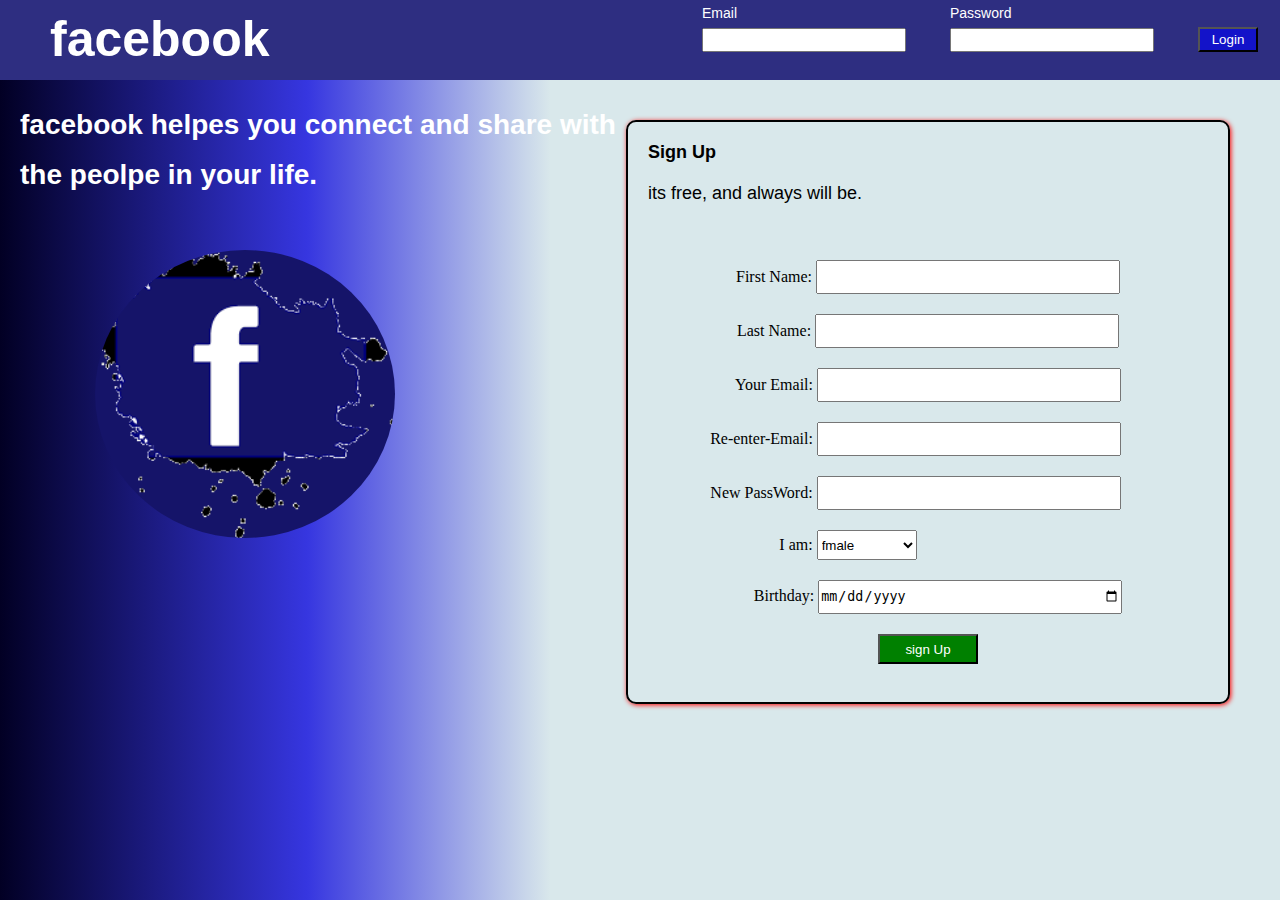
<file: third_task/index.html>
<!DOCTYPE html>
<html lang="en">
  <head>
    <meta charset="UTF-8" />
    <meta http-equiv="X-UA-Compatible" content="IE=edge" />
    <meta name="viewport" content="width=device-width, initial-scale=1.0" />
    <link rel="stylesheet" href="CssSheets/style.css" />
    <link rel="icon" href="images/facebook-logo.png" type="image/x-icon" />
    <title>facebook login demo</title>
  </head>
  <body>
    <header>
      <p id="facebook_label">facebook</p>
      <div id="login-part">
        <form action="">
          <label for="email" id="emailLabel" class="label">Email</label>
          <input type="email" name="" id="email" class="field" />

          <label for="Password" id="passwordLabel" class="label"
            >Password</label
          >
          <input type="password" name="" id="Password" class="field" />
          <input type="submit" value="Login" id="submitButton" />
        </form>
      </div>
    </header>

    <div id="about">
      <p>
        facebook helpes you connect and share with <br />
        the peolpe in your life.
      </p>
      <img src="images/f.png" alt="" />
    </div>

    <div id="sign-Up">
      <p>Sign Up</p>
      <p style="font-weight: normal">its free, and always will be.</p>
      <br /><br />
      <form action="" id="sign-Up-form">
        <label id="flabel" for="firstName">First Name:</label>
        <input type="text" id="firstName" class="field-sign-Up" /><br />

        <label for="lastName">Last Name:</label>
        <input type="text" id="lastName" class="field-sign-Up" /><br />

        <label for="email-sign-Up">Your Email:</label>
        <input type="email" id="email-sign-Up" class="field-sign-Up" /><br />

        <label style="margin-left: -25px" for="re-email">Re-enter-Email:</label>
        <input type="email" id="re-email" class="field-sign-Up" /><br />

        <label style="margin-left: -25px" for="password">New PassWord:</label>
        <input type="password" id="password" class="field-sign-Up" /><br />

        <label
          id="gender_label"
          style="width: 100px; margin-left: -160px"
          for="gender"
          >I am:</label
        >
        <select name="gender" id="gender" class="field-sign-Up">
          <option value="fmale">fmale</option>
          <option value="male">male</option></select
        ><br />
        <label style="width: 100px; margin-left: 20px" for="date"
          >Birthday:</label
        >
        <input type="date" id="date" class="field-sign-Up" /><br />

        <input id="sign-Up-button" type="submit" value="sign Up" />
      </form>
    </div>
  </body>
</html>
</file>
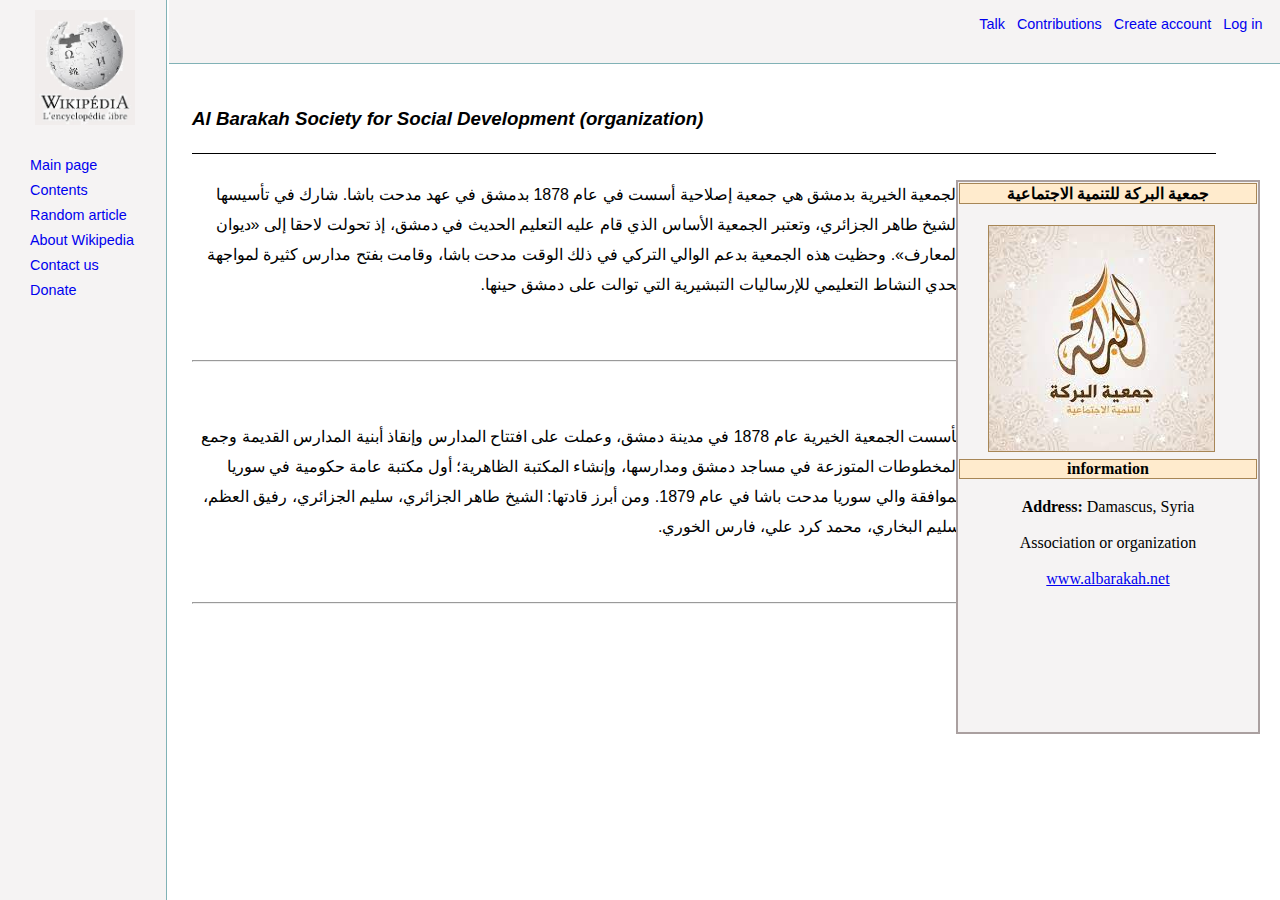
<file: first_task/Html_Pages/index.html>
<!DOCTYPE html>
<html lang="en">
 
  <head>
    
  
         <meta charset="UTF-8">
          
          <meta http-equiv="X-UA-Compatible" content="IE=edge">
          
          <meta name="viewport" content="width=device-width, initial-scale=1.0">
          
          <title>wikipedia demo</title>
          
          <link rel="icon" href="../images/logo_site.jpg" type="image/x-icon">
          
          <link rel="stylesheet" href="../CssSheets/style.css">



    
  
  </head>
  
  
  <body>
    


    <div id="page_content">


      <div id="left_list" class="contener">

        <div id="logo_site">


         <a href="https://en.wikipedia.org/wiki/Main_Page" title="visit the main page"><img id="logo" src="../images/logo_site.jpg" alt="logo_site"></a> 

        </div>


        <ul id="first_links">


          <li id="side_link"><a  class="links"  href="https://en.wikipedia.org/wiki/Main_Page">Main page</a></li>
          <li id="side_link"><a  class="links"  href="https://en.wikipedia.org/wiki/Wikipedia:Contents">Contents</a></li>
          <li id="side_link"><a  class="links"  href="https://en.wikipedia.org/wiki/Special:Random">Random article</a></li>
          <li id="side_link"><a  class="links"  href="https://en.wikipedia.org/wiki/Wikipedia:About">About Wikipedia</a></li>
          <li id="side_link"><a  class="links"  href="https://en.wikipedia.org/wiki/Wikipedia:Contact_us">Contact us</a></li>
          <li id="side_link"><a  class="links"  href="https://donate.wikimedia.org/wiki/Special:FundraiserRedirector?utm_source=donate&utm_medium=sidebar&utm_campaign=C13_en.wikipedia.org&uselang=en">Donate</a></li>
          
        </ul>




      </div>

      
     
      
      


      <div id="header" class="contener">


        <ul id="second_links">

          <li id="head_link"><a class="links" href="https://en.wikipedia.org/wiki/Special:MyTalk">Talk</a></li>
          <li id="head_link"><a class="links" href="https://en.wikipedia.org/wiki/Special:MyContributions"> Contributions</a></li>
          <li id="head_link"><a class="links" href="https://en.wikipedia.org/w/index.php?title=Special:CreateAccount&returnto=Main+Page">Create account</a></li>
          <li id="head_link"><a class="links" href="https://en.wikipedia.org/w/index.php?title=Special:UserLogin&returnto=Main+Page">Log in</a></li>
          
        </ul>




      </div>

      <div id="content_holder">


        <div id="subject_title">



          
          <h3>Al Barakah Society for Social Development (organization)</h3>
          


        </div>



        <div id="subject">


          <p>
            الجمعية الخيرية بدمشق هي جمعية إصلاحية أسست في عام 1878 بدمشق في عهد مدحت باشا. شارك في تأسيسها الشيخ طاهر الجزائري، وتعتبر الجمعية الأساس الذي قام عليه التعليم الحديث في دمشق، إذ تحولت لاحقا إلى «ديوان المعارف». وحظيت هذه الجمعية بدعم الوالي التركي في ذلك الوقت مدحت باشا، وقامت بفتح مدارس كثيرة لمواجهة تحدي النشاط التعليمي للإرساليات التبشيرية التي توالت على دمشق حينها.
          </p><br><br><hr><br><br>
          <p>
            تأسست الجمعية الخيرية عام 1878 في مدينة دمشق، وعملت على افتتاح المدارس وإنقاذ أبنية المدارس القديمة وجمع المخطوطات المتوزعة في مساجد دمشق ومدارسها، وإنشاء المكتبة الظاهرية؛ أول مكتبة عامة حكومية في سوريا بموافقة والي سوريا مدحت باشا في عام 1879. ومن أبرز قادتها: الشيخ طاهر الجزائري، سليم الجزائري، رفيق العظم، سليم البخاري، محمد كرد علي، فارس الخوري.
          </p><br><br><hr>

        </div>







        <div id="about_box" class="contener">

          
          <div >
            <p class="about_title" dir="rtl">جمعية البركة للتنمية الاجتماعية</p><br>

            <img id="subject-logo-about-box" src="../images/subject-logo.jpg" alt="subject-logo">

          </div>

          <div>

            <p class="about_title">information</p><br>
            <p style="text-align: center;"><b>Address: </b>Damascus, Syria</p><br>
            <p style="text-align: center;">Association or organization</p><br>
            <p style="text-align: center;"><a href="http://www.albarakah.net/">www.albarakah.net</a></p><br>
          
    
          </div>
          







        </div>




      </div>





    </div>





  
  
  </body>




</html>
</file>
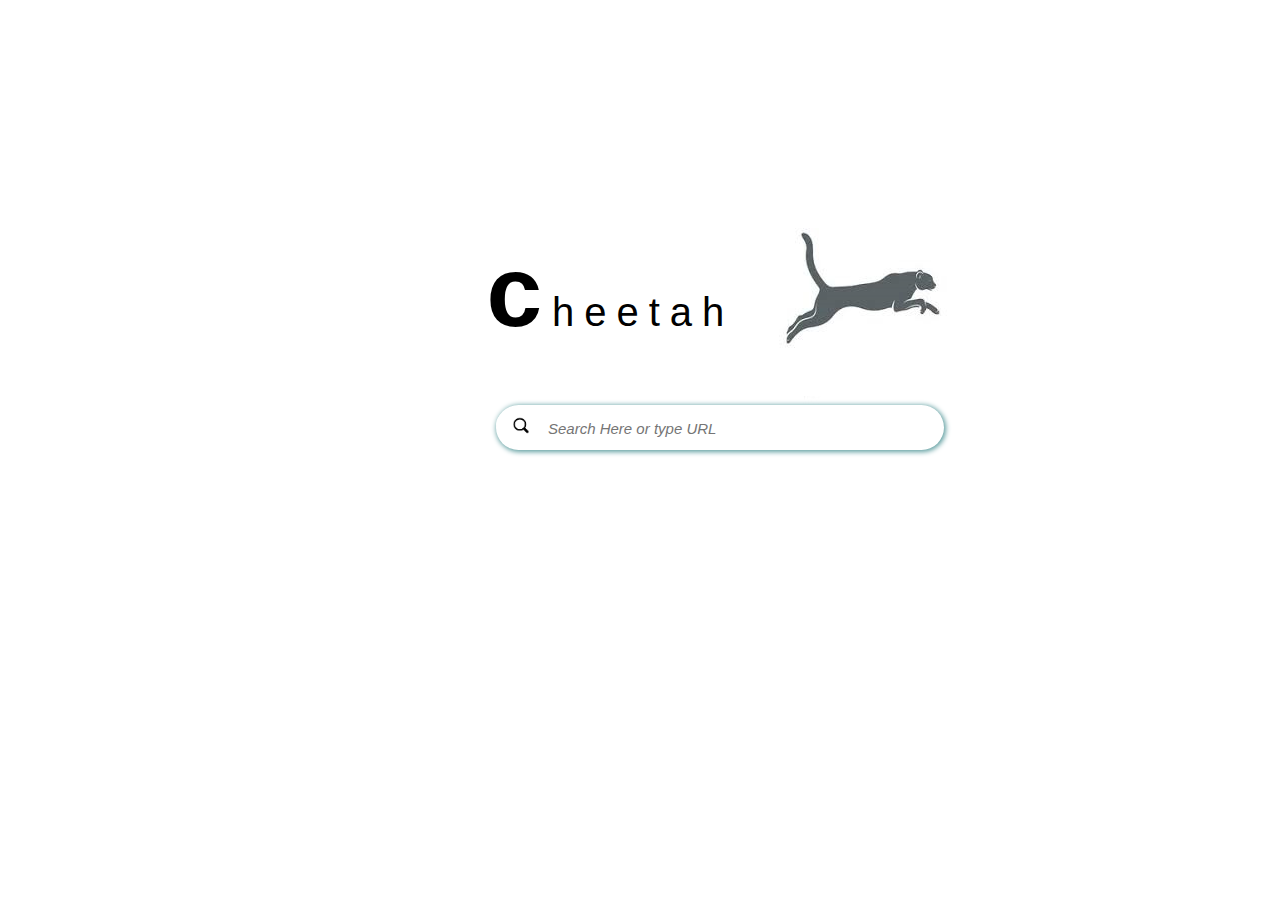
<file: second_task/Html_Pages/index.html>
<!DOCTYPE html>
<html lang="en">
  <head>
    <meta charset="UTF-8" />
    <meta http-equiv="X-UA-Compatible" content="IE=edge" />
    <meta name="viewport" content="width=device-width, initial-scale=1.0" />
    <link rel="stylesheet" href="../CssSheets/style.css" />
    <title>Engine Search</title>
    <link rel="icon" href="../images/speed.jpg" type="image/x-icon" />
  </head>
  <body>
    <div id="search_engine_name">
      <span id="engine_name"> <span id="letter">c</span>heetah </span>
      <img id="image" src="../images/speed.jpg" alt="logo" />
    </div>

    <div id="search_section">
      <form action="">
        <img id="search_icon" src="../images/search_icon.png" alt="" />

        <input
          id="search_field"
          type="text"
          placeholder="Search Here or type URL  "
        />
      </form>
    </div>
  </body>
</html>
</file>
<file: third_task/CssSheets/style.css>
* {
  padding: 0%;
  margin: 0%;
  
}
body{


  width: 100%;

}
header {
  width: 100%;
  height: 80px;
  background-color: rgb(46, 46, 129);
}
body {
  background: rgb(2, 0, 36);
  background: linear-gradient(
    90deg,
    rgba(2, 0, 36, 1) 0%,
    rgba(54, 54, 224, 1) 24%,
    rgba(217, 232, 235, 1) 43%
  );
}
#facebook_label {
  position: absolute;
  font-weight: bold;
  color: white;
  font-size: 50px;
  font-family: sans-serif;
  padding: 10px;
  padding-left: 50px;
}
#login-part {
  position: absolute;
  top: 25px;
  right: 20px;
  padding: 2px;
}
.field {
  width: 200px;
  height: 20px;
  margin-right: 40px;
}

#submitButton {
  width: 60px;
  height: 25px;
  background-color: rgb(19, 19, 201);
  color: white;
  background-color: rgb(19, 19, 201);
}
.label {
  font-family: sans-serif;
  position: absolute;
  top: -20px;
  color: white;
  font-size: 14px;
}
#sign-Up {
  width: 600px;
  height: 580px;
  position: absolute;
  right: 50px;
  top: 120px;
  border: 2px solid black;
  border-radius: 10px;
  box-shadow: 1px 1px 5px red;
}
#sign-Up > p {
  font-family: sans-serif;
  margin: 20px;
  font-size: 18px;
  font-weight: bold;
}
#sign-Up-form {
  text-align: center;
}
.field-sign-Up {
  margin-bottom: 20px;
  width: 300px;
  height: 30px;
}
img {
  width: 800px;

  margin-top: 50px;
}
#gender {
  width: 100px;
}

#sign-Up-button {
  width: 100px;
  height: 30px;
  background-color: green;
  color: white;
}
#about {
  width: 600px;
  height: 600px;
  position: absolute;
  left: 20px;
  margin-top: 20px;
}
#about > p {
  font-size: 28px;
  color: white;
  line-height: 50px;
  font-weight: bold;
  font-family: sans-serif;
}
#about > img {
  width: 300px;

  border-radius: 50%;
  margin-left: 75px;
}
@media (max-width: 600px) {
  #sign-Up {
    width: 350px;
    height: 580px;
    position: absolute;
    right: 20px;
    top: 500px;
    border: 2px solid black;
    border-radius: 10px;
    box-shadow: 1px 1px 5px red;
    margin-bottom: 200px;
  }

  #about > p {
    font-size: 18px;
    color: white;
    line-height: 50px;
    font-weight: bold;
    font-family: sans-serif;
  }
  #about > img {
    width: 200px;

    border-radius: 50%;
    margin-left: 100px;
  }
  .field {
    width: 125px;
    height: 20px;
    margin-right: 5px;
  }

  #facebook_label {
    display: none;
    position: absolute;
    font-weight: bold;
    color: white;
    font-size: 25px;
    font-family: sans-serif;
    padding: 10px;
    padding-left: 2px;
    padding-top: 20px;
  }

  .field-sign-Up {
    margin-bottom: 20px;
    width: 150px;
    height: 30px;
  }
  #gender_label {
    margin-left: -0px !important;
  }
}
</file>
<file: first_task/CssSheets/style.css>
*{

    margin: 0px;
    padding: 0px;

}
#page_content{


    width: 100%;
    height: 100%;




}
.contener{



    position:absolute;
    background-color: #f5f3f3;

    
}

#left_list{



    left: 0px;
    top: 0px;
    width: 13%;
    height: 100%;
    border-right: 1px solid rgb(129, 178, 182);
    




}

#header{



    top: 0;
    left: 13.2%;
    height: 7%;
    width: 87%;
    border-bottom: 1px solid rgb(129, 178, 182);



}


.links{


    text-decoration: none;
    font-size: 0.90em;
    font-family: sans-serif;



}

#head_link{


    padding-left: 8px;
    display: inline;
    




}

#second_links{

    position: absolute;
    right: 20px;
    padding-top: 15px;

}

#side_link{


    display: block;
    margin-top: 7px;
    margin-left: 30px;


}

#side_link:hover,#head_link:hover{


    text-decoration: underline;


}


#logo{


    width: 60%;
    margin-left:35px;
    margin-top: 10px;
    margin-bottom: 20px;
  
}



#about_box{


width:300px ;
height: 550px;  
border: 2px solid #aaa0a0;
right:20px;
top: 20%;



}
#subject-logo-about-box{

margin: 2px 5px 2px 30px;
border: rgb(167, 134, 86) 1px solid;


}
#subject_title{

    position: absolute;
    top: 12%;
    left: 15%;
    height: 5%;
    width: 80%;
    border-bottom: solid 1px black;
    padding-bottom: 0px;
    font-family: sans-serif;
    font-style: italic;

}
#subject{

    position: absolute;
    top: 20%;
    left: 15%;
    height: 20%;
    width: 60%;
    font-family: sans-serif;
    direction: rtl;
    line-height: 30px;


}



.about_title{


    background-color: blanchedalmond;
    margin: 1px;
    text-align: center;
    border: rgb(167, 134, 86) 1px solid;
    font-weight: bold;


}
</file>
<file: second_task/CssSheets/style.css>
* {
  box-sizing: border-box;
  padding: 0%;
  margin: 0px;
}

#image {
  vertical-align: middle;
}

#search_engine_name {
  position: absolute;
  top: 20%;
  left: 38%;
  color: black;
  font-family: sans-serif;
  letter-spacing: 10px;
}
#engine_name {
  position: relative;
  font-size: 40px;
  top: 25px;
}
#letter {
  font-size: 100px;
  font-weight: bold;
}

#search_field {
  width: 70%;
  height: 45px;
  border: 1px solid black;
  border-radius: 25px;
  outline: none;
  border: 0px;
  box-shadow: 1px 1px 5px 1px cadetblue;
  padding-left: 50px;
  display: inline-block;
  caret-color: black;
  font-size: 20px;
}
#search_field:focus::placeholder {
  font-size: 0px;
}

#search_field::placeholder {
  padding-left: 2px;
  font-family: Arial, Helvetica, sans-serif;
  font-style: italic;
  font-size: 15px;
}
#search_section {
  width: 50%;
  position: absolute;
  top: 45%;
  left: 400px;
  text-align: center;
}
#search_icon {
  position: absolute;
  display: inline-block;
  width: 50px;
  padding-top: 2px;
  vertical-align: middle;
  border-radius: 50%;
  border: 0px;
}
</file>
